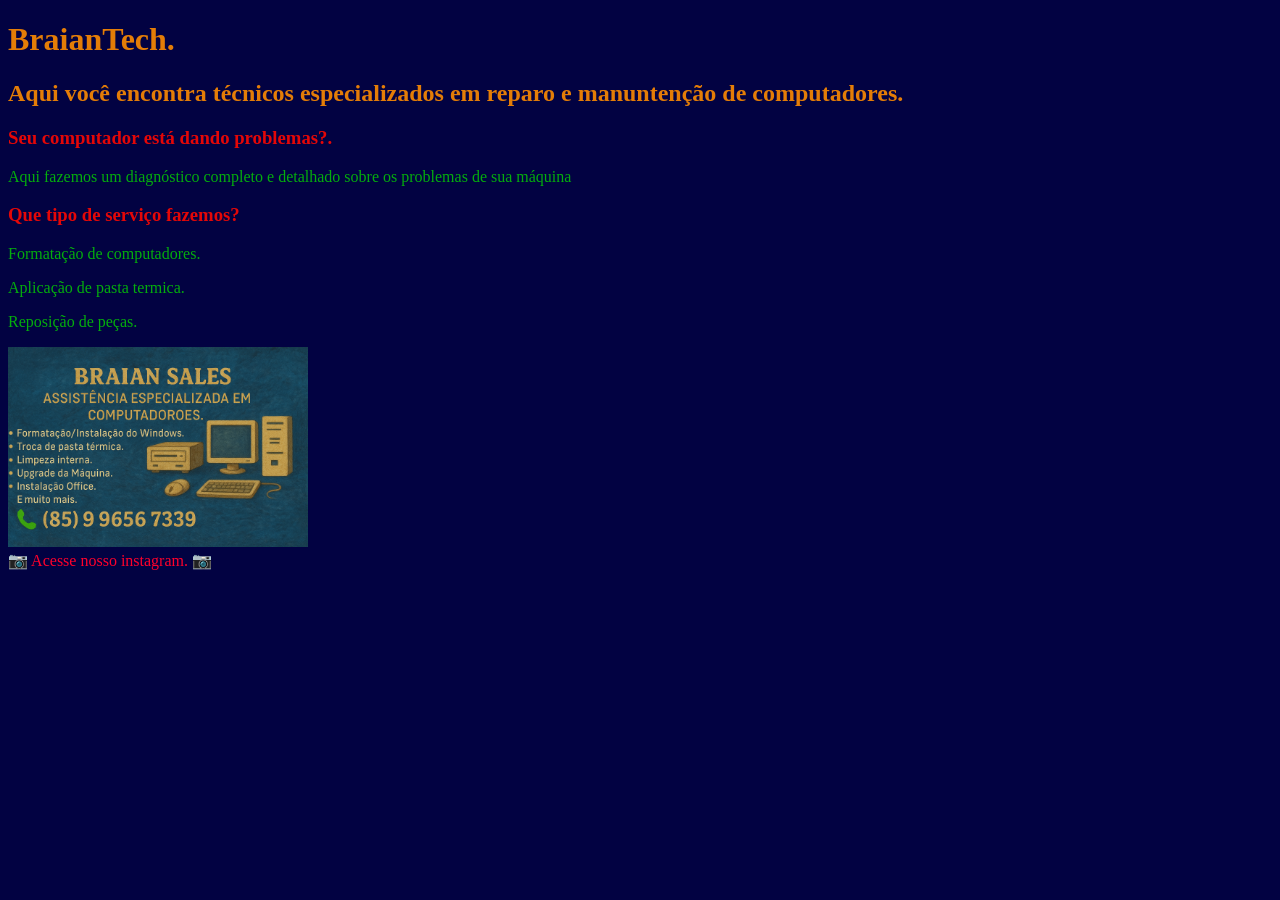
<file: index.html>
<!DOCTYPE html>
<html lang="pt-br">
<head>
    <meta charset="UTF-8">
    <meta name="viewport" content="width=device-width, initial-scale=1.0">
    <title>BraianTECH</title>
</head>
<style>
body{
    background-color: rgb(2, 2, 66);
    color: #000000;
    font-family: 'Times New Roman', Times, serif;
}

h1{
    color: #e47d07;
}

h2{
    color: #e47d07;
}

h3{
    color: #e40707;
}

p{
    color: rgb(4, 173, 13);
}

a {
    color: rgb(255, 0, 43);
    text-decoration: none; 
}



</style>

<body>
    <h1 class="empresa"> BraianTech.</h1>
    <h2 class="titulo"> Aqui você encontra técnicos especializados em reparo e manuntenção de computadores.</h2>
    <h3 class="pergunta"> Seu computador está dando problemas?.</h3>
    <p class="servicos"> Aqui fazemos um diagnóstico completo e detalhado sobre os problemas de sua máquina</p>
    <h3 class="pergunta"> Que tipo de serviço fazemos?</h3>
    <p class="servicos"> Formatação de computadores.</p>
    <p class="servicos"> Aplicação de pasta termica.</p>
    <p class="servicos"> Reposição de peças.</p>
<img src="arte.webp" alt= "Minha arte" width="300">
    <a href="http://instagram.com/bstechnology_94/"> <br>📷 Acesse nosso instagram. 📷 </a>
  
     </body>


</html>
</file>
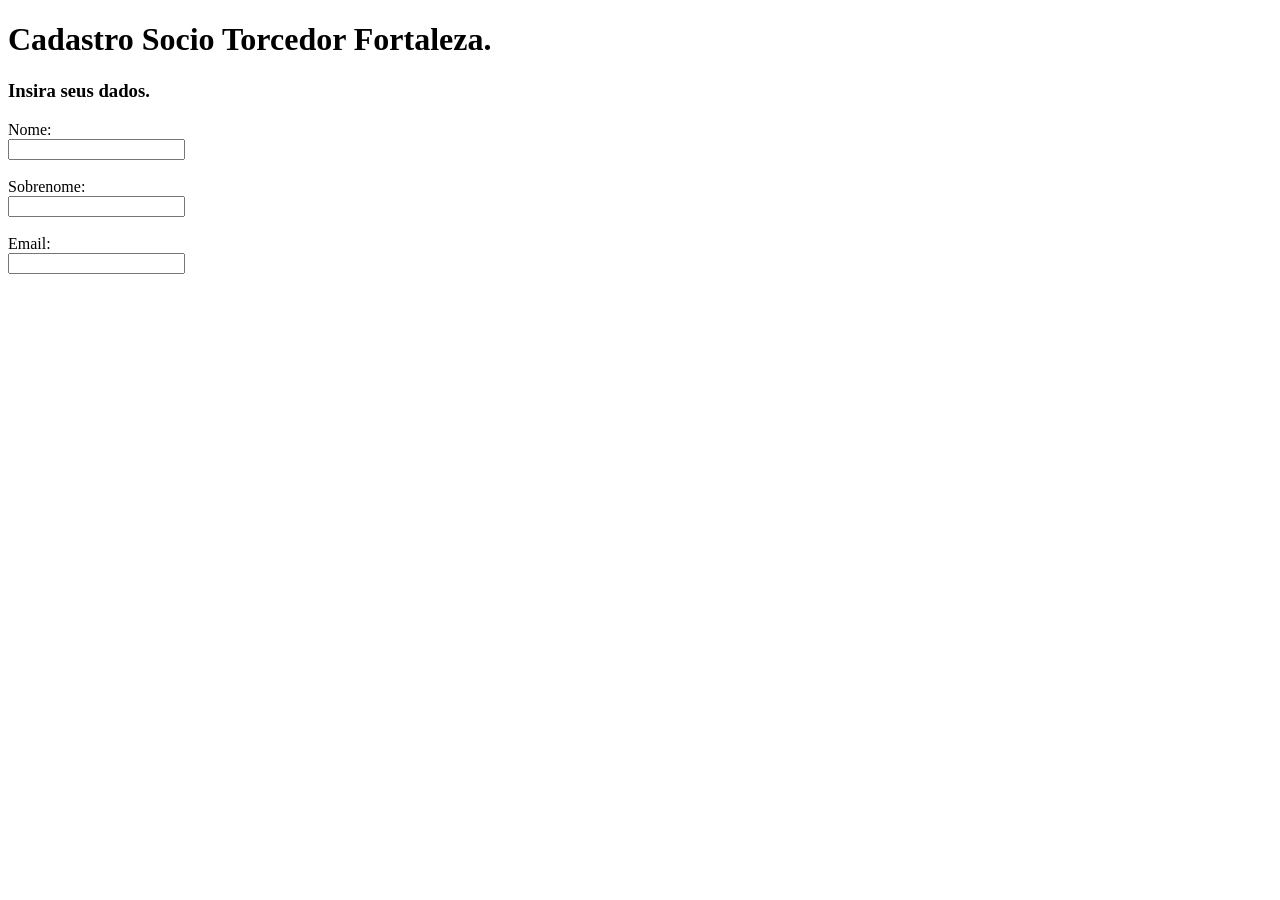
<file: Aula 05/index.html>
<!DOCTYPE html>
<html lang="ptbr">
<head>
    <meta charset="UTF-8">
    <meta name="viewport" content="width=device-width, initial-scale=1.0">
    <title>Document</title>
</head>
<body>
    <h1> Cadastro Socio Torcedor Fortaleza. </h1>
    <h3>Insira seus dados.</h3>
<form>
    <label for="nome">Nome:</label><br>
    <input type="text" id="nome" name="nome">
    <br><br>
    <label for="1name"> Sobrenome:</label><br>
    <input type="text" id="1name" name="1name">
    <br><br>
    <label for="email">Email:</label><br>
    <input type="email" id="email" name="email"
    <img src="Screenshot_1.jpg" alt="socio" width="100"
    <br><br>

    <br><br>

    

</form>

</body>
</html>
</file>
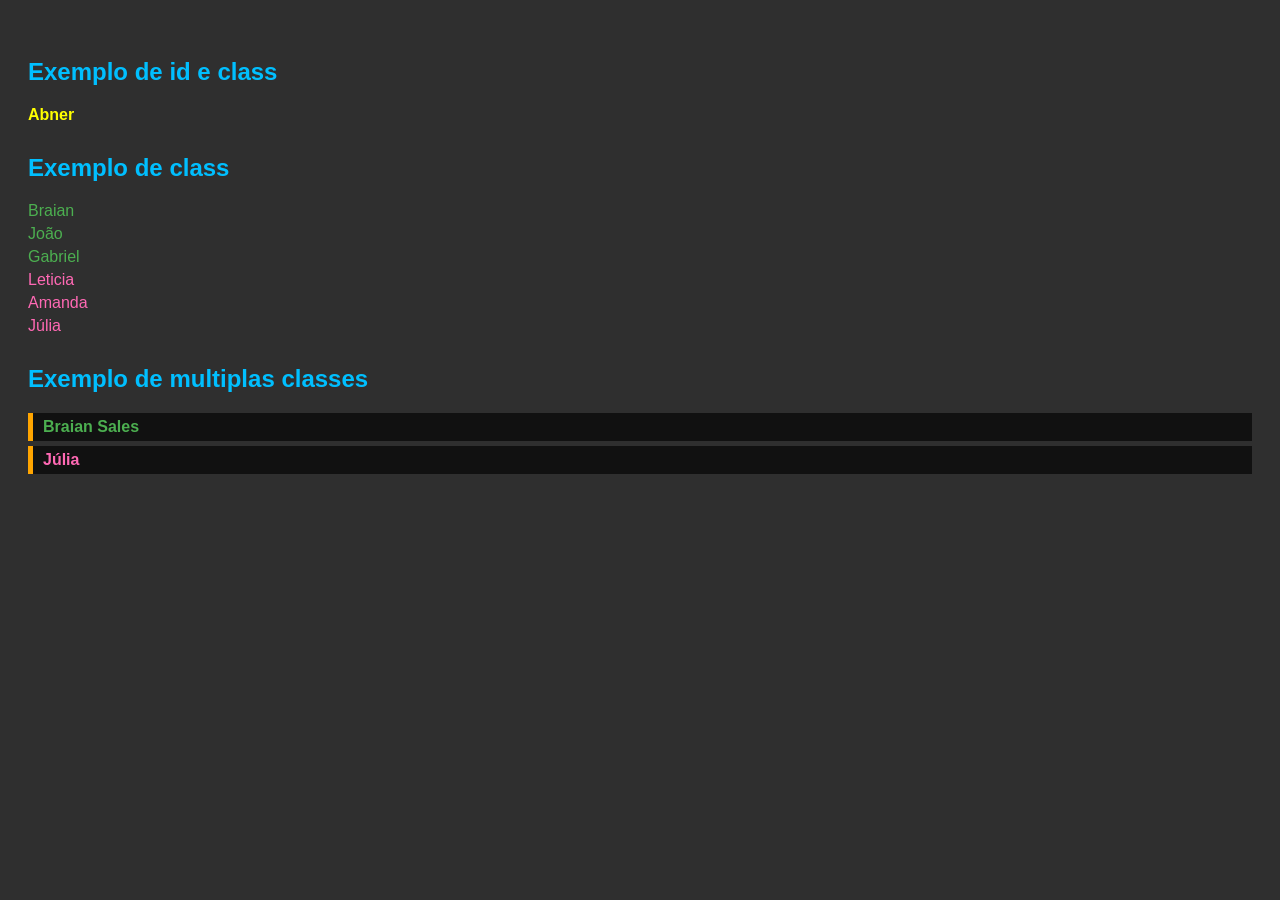
<file: Aula 06/index.html>
<!DOCTYPE html>
<html lang="pt-br">
<head>
    <meta charset="UTF-8">
    <meta name="viewport" content="width=device-width, initial-scale=1.0">
    <title>Exemplo Id e class </title>
    <link rel="stylesheet" href="style.css">

</head>
<body>




    <h2>Exemplo de id e class</h2>
    <p id="abner">Abner</p>

    <h2>Exemplo de class</h2>
    <p class="alunos">Braian</p>
    <p class="alunos">João</p>
    <p class="alunos">Gabriel</p>
    <p class="alunas">Leticia</p>
    <p class="alunas">Amanda</p>
    <p class="alunas">Júlia</p>

    <h2> Exemplo de multiplas classes</h2>
    <p class="alunos destaque">Braian Sales</p>
    <p class="alunas destaque">Júlia</p>
 
  <head>
    <style>
        body {
         **   background-color: #2f2f2f; **
        }

    <h2> {
        color: #1a1c29;
    }
     
        
    </style>
</head>


</body>
</html>
</file>
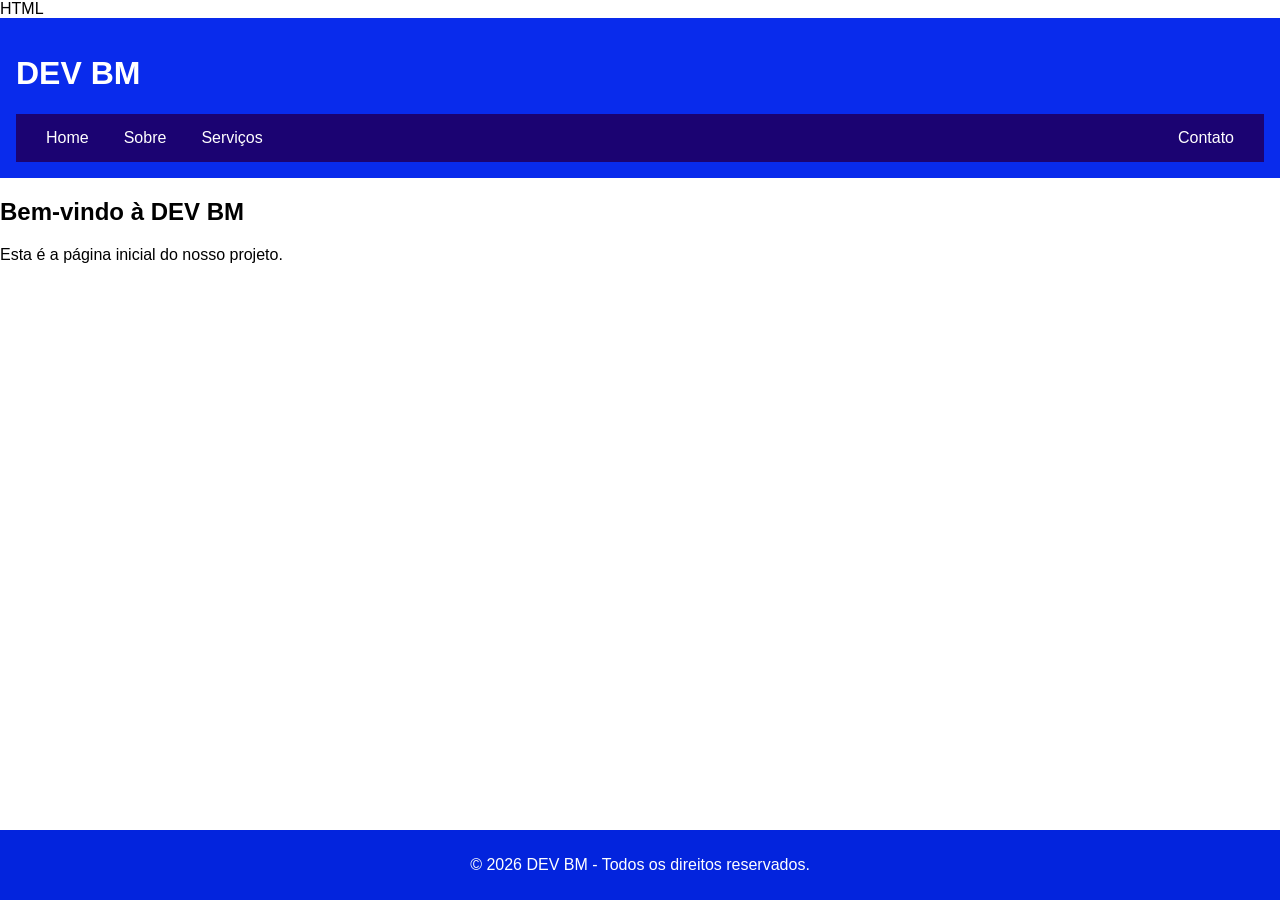
<file: Aula 07/index.html>
HTML
<!DOCTYPE html>
<html lang="pt-br">
<head>
    <meta charset="UTF-8">
    <meta name="viewport" content="width=device-width, initial-scale=1.0">
    <title>DEV BM - Home</title>
    <link rel="stylesheet" href="estilo.css">
</head>
<body>

    <header>
        <h1>DEV BM</h1>
        <nav>
            <div class="menu-links">
                <a href="index.html">Home</a>
                <a href="sobre.html">Sobre</a>
                <a href="#">Serviços</a>
            </div>
            <a href="#" class="contato">Contato</a>
        </nav>
    </header>

    <main>
        <h2>Bem-vindo à DEV BM</h2>
        <p>Esta é a página inicial do nosso projeto.</p>
    </main>

    <footer>
        <p>&copy; 2026 DEV BM - Todos os direitos reservados.</p>
    </footer>

</body>
</html>
</file>
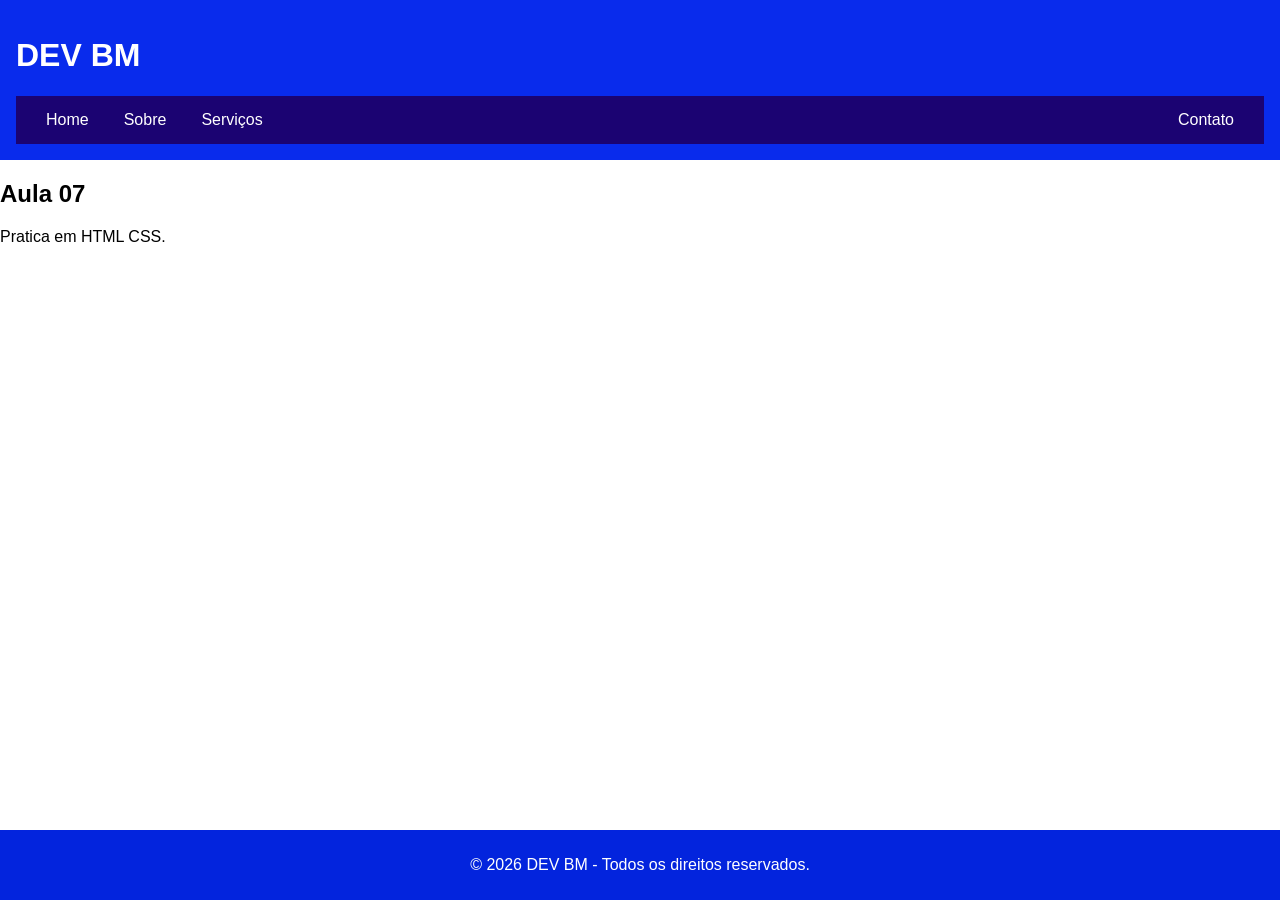
<file: Aula 07/sobre.html>
<!DOCTYPE html>
<html lang="pt-br">
<head>
    <meta charset="UTF-8">
    <meta name="viewport" content="width=device-width, initial-scale=1.0">
    <title>DEV BM - Sobre</title>
    <link rel="stylesheet" href="estilo.css">
</head>
<body>

    <header>
        <h1>DEV BM</h1>
        <nav>
            <div class="menu-links">
                <a href="index.html">Home</a>
                <a href="sobre.html">Sobre</a>
                <a href="#">Serviços</a>
            </div>
            <a href="#" class="contato">Contato</a>
        </nav>
    </header>

    <main>
        <h2>Aula 07</h2>
        <p>Pratica em HTML CSS.</p>
    </main>

    <footer>
        <p>&copy; 2026 DEV BM - Todos os direitos reservados.</p>
    </footer>

</body>
</html>
</file>
<file: Aula 06/style.css>
/* Fundo da página */
body {
    background-color: #2f2f2f;
    font-family: Arial, sans-serif;
    color: white;
    padding: 20px;
}

/* Títulos */
h2 {
    color: #00bfff;
    margin-top: 30px;
}

/* ID (único) */
#abner {
    color: yellow;
    font-weight: bold;
}

/* Classe alunos */
.alunos {
    color: #4CAF50;
    margin: 5px 0;
}

/* Classe alunas */
.alunas {
    color: #ff69b4;
    margin: 5px 0;
}

/* Classe destaque (usada junto com outras) */
.destaque {
    background-color: #111;
    padding: 5px 10px;
    border-left: 5px solid orange;
    font-weight: bold;
}
</file>
<file: Aula 07/estilo.css>
/* Configurações Gerais */
body {
    font-family: Arial, sans-serif;
    margin: 0;
    display: flex;
    flex-direction: column;
    min-height: 100vh;
}

header {
    background-color: #092bec;
    color: white;
    padding: 1rem;
}

/* O MENU COM FLEXBOX */
nav {
    display: flex; 
    justify-content: space-between; /* Empurra o conteúdo para as extremidades */
    align-items: center;
    background-color: #1b0372;
    padding: 10px 20px;
}

.menu-links {
    display: flex;
    gap: 15px; /* Espaçamento entre Home, Sobre e Serviços */
}

/* ESTILO DOS LINKS */
nav a {
    color: white;
    text-decoration: none; /* Remove o sublinhado */
    padding: 5px 10px;
    transition: 0.3s; /* Suaviza a mudança de cor */
}

/* Efeito ao passar o mouse (Hover) */
nav a:hover {
    color: #00ffcc; /* Muda a cor ao passar o mouse */
}

/* Rodapé na base */
footer {
    margin-top: auto;
    background-color: #0324dd;
    color: white;
    text-align: center;
    padding: 10px;
}
</file>
